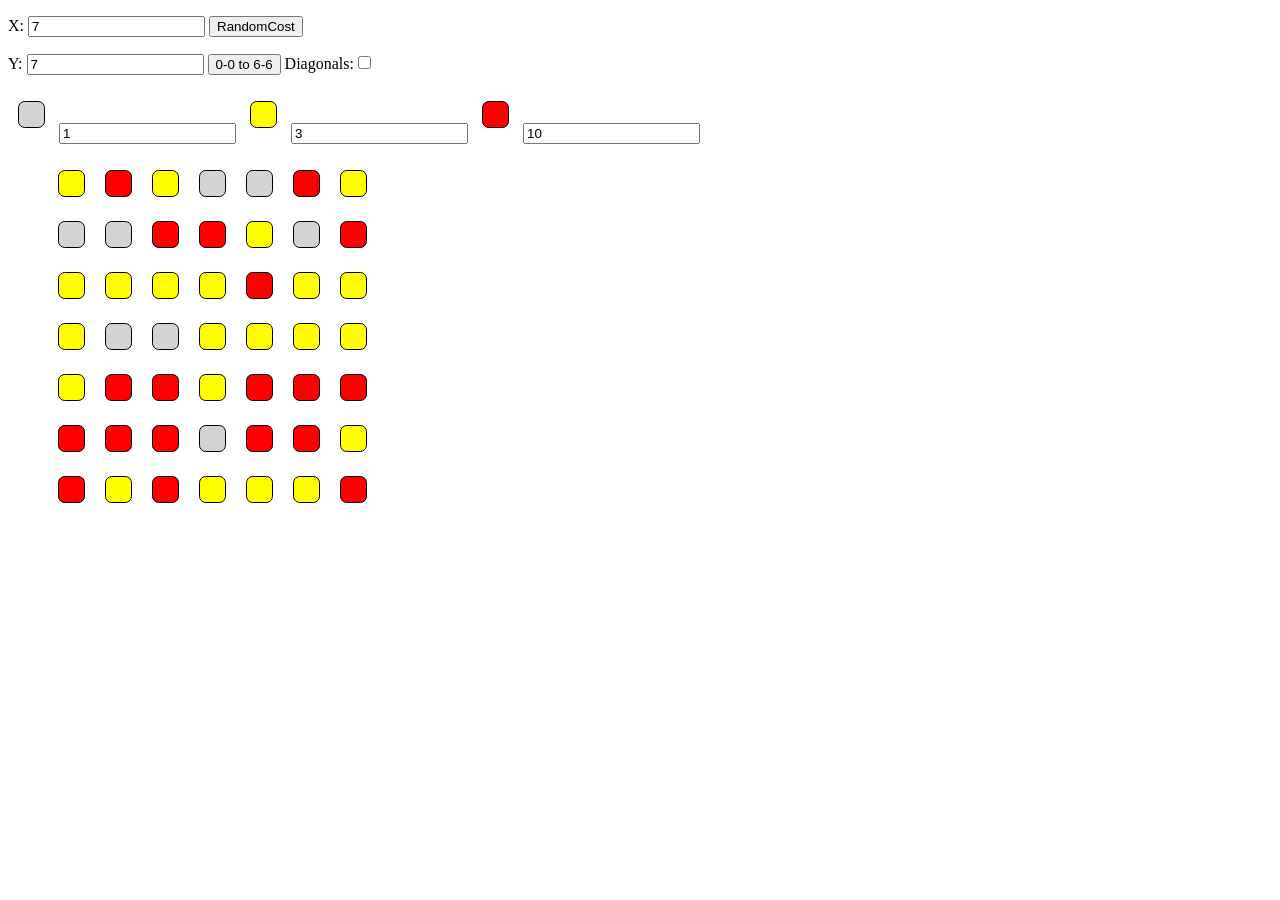
<file: index.html>
<!DOCTYPE html>
<html>
  <head>
    <title>Pathfinding</title>
    <link rel="stylesheet" type="text/css" href="path.css" />
  </head>
  <body>
    <div class="container">
      <p>
        X: <input class="gridSize" min="1" type="number" name="" id="inputX" value="7" />
        <button id="randomCost">RandomCost</button>
      </p>
      <p>
        Y: <input class="gridSize" min="1" type="number" name="" id="inputY" value="7" />
        <button id="findPath">0-0 to <span id="end"></span></button>
        Diagonals:<input type="checkbox" id="diag" />
      </p>
      <p>
        <div class="node" style="background-color: lightgrey;"></div> <input class="nodeCost" type="number" min="0" name="" id="lightgreyCost" value="1" />
        <div class="node" style="background-color: yellow;"> </div> <input class="nodeCost" type="number" min="0" name="" id="yellowCost" value="3" />
        <div class="node" style="background-color: red;"> </div> <input class="nodeCost" type="number" min="0" name="" id="redCost" value="10" />
      </p>
      <ul id="nodeGrid"></ul>
    </div>
    <script type="text/javascript" src="path.js"></script>
  </body>
</html>
</file>
<file: path.css>
.node{
	width: 25px;
	height: 25px;

	border: 1px solid black;
	border-radius: 25%;
	margin: 10px;
	display: inline-flex;
	text-align: center;
}
.row{
	width:100%;
}
.path{
	box-shadow: 0 0 10px rgba(0, 0, 0, 0.9);
}
</file>
